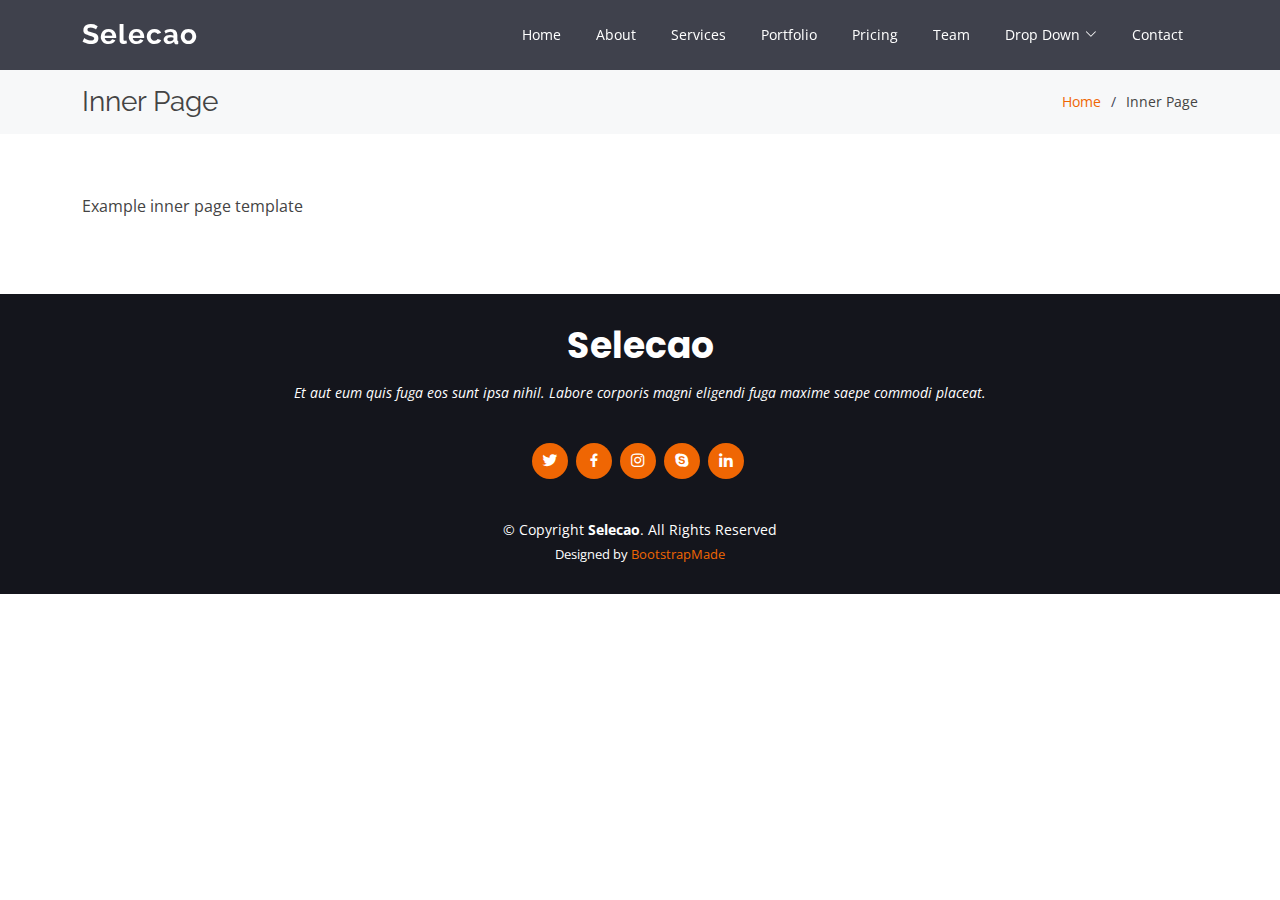
<file: inner-page.html>
<!DOCTYPE html>
<html lang="en">

<head>
  <meta charset="utf-8">
  <meta content="width=device-width, initial-scale=1.0" name="viewport">

  <title>Inner Page - Selecao Bootstrap Template</title>
  <meta content="" name="description">
  <meta content="" name="keywords">

  <!-- Favicons -->
  <link href="assets/img/favicon.png" rel="icon">
  <link href="assets/img/apple-touch-icon.png" rel="apple-touch-icon">

  <!-- Google Fonts -->
  <link href="https://fonts.googleapis.com/css?family=Open+Sans:300,300i,400,400i,600,600i,700,700i|Raleway:300,300i,400,400i,500,500i,600,600i,700,700i|Poppins:300,300i,400,400i,500,500i,600,600i,700,700i" rel="stylesheet">

  <!-- Vendor CSS Files -->
  <link href="assets/vendor/animate.css/animate.min.css" rel="stylesheet">
  <link href="assets/vendor/aos/aos.css" rel="stylesheet">
  <link href="assets/vendor/bootstrap/css/bootstrap.min.css" rel="stylesheet">
  <link href="assets/vendor/bootstrap-icons/bootstrap-icons.css" rel="stylesheet">
  <link href="assets/vendor/boxicons/css/boxicons.min.css" rel="stylesheet">
  <link href="assets/vendor/glightbox/css/glightbox.min.css" rel="stylesheet">
  <link href="assets/vendor/remixicon/remixicon.css" rel="stylesheet">
  <link href="assets/vendor/swiper/swiper-bundle.min.css" rel="stylesheet">

  <!-- Template Main CSS File -->
  <link href="assets/css/style.css" rel="stylesheet">

  <!-- =======================================================
  * Template Name: Selecao
  * Updated: Mar 13 2024 with Bootstrap v5.3.3
  * Template URL: https://bootstrapmade.com/selecao-bootstrap-template/
  * Author: BootstrapMade.com
  * License: https://bootstrapmade.com/license/
  ======================================================== -->
</head>

<body>

  <!-- ======= Header ======= -->
  <header id="header" class="fixed-top d-flex align-items-center ">
    <div class="container d-flex align-items-center justify-content-between">

      <div class="logo">
        <h1><a href="index.html">Selecao</a></h1>
        <!-- Uncomment below if you prefer to use an image logo -->
        <!-- <a href="index.html"><img src="assets/img/logo.png" alt="" class="img-fluid"></a>-->
      </div>

      <nav id="navbar" class="navbar">
        <ul>
          <li><a class="nav-link scrollto " href="#hero">Home</a></li>
          <li><a class="nav-link scrollto" href="#about">About</a></li>
          <li><a class="nav-link scrollto" href="#services">Services</a></li>
          <li><a class="nav-link scrollto " href="#portfolio">Portfolio</a></li>
          <li><a class="nav-link scrollto" href="#pricing">Pricing</a></li>
          <li><a class="nav-link scrollto" href="#team">Team</a></li>
          <li class="dropdown"><a href="#"><span>Drop Down</span> <i class="bi bi-chevron-down"></i></a>
            <ul>
              <li><a href="#">Drop Down 1</a></li>
              <li class="dropdown"><a href="#"><span>Deep Drop Down</span> <i class="bi bi-chevron-right"></i></a>
                <ul>
                  <li><a href="#">Deep Drop Down 1</a></li>
                  <li><a href="#">Deep Drop Down 2</a></li>
                  <li><a href="#">Deep Drop Down 3</a></li>
                  <li><a href="#">Deep Drop Down 4</a></li>
                  <li><a href="#">Deep Drop Down 5</a></li>
                </ul>
              </li>
              <li><a href="#">Drop Down 2</a></li>
              <li><a href="#">Drop Down 3</a></li>
              <li><a href="#">Drop Down 4</a></li>
            </ul>
          </li>
          <li><a class="nav-link scrollto" href="#contact">Contact</a></li>
        </ul>
        <i class="bi bi-list mobile-nav-toggle"></i>
      </nav><!-- .navbar -->

    </div>
  </header><!-- End Header -->

  <main id="main">

    <!-- ======= Breadcrumbs ======= -->
    <section class="breadcrumbs">
      <div class="container">

        <div class="d-flex justify-content-between align-items-center">
          <h2>Inner Page</h2>
          <ol>
            <li><a href="index.html">Home</a></li>
            <li>Inner Page</li>
          </ol>
        </div>

      </div>
    </section><!-- End Breadcrumbs -->

    <section class="inner-page">
      <div class="container">
        <p>
          Example inner page template
        </p>
      </div>
    </section>

  </main><!-- End #main -->

  <!-- ======= Footer ======= -->
  <footer id="footer">
    <div class="container">
      <h3>Selecao</h3>
      <p>Et aut eum quis fuga eos sunt ipsa nihil. Labore corporis magni eligendi fuga maxime saepe commodi placeat.</p>
      <div class="social-links">
        <a href="#" class="twitter"><i class="bx bxl-twitter"></i></a>
        <a href="#" class="facebook"><i class="bx bxl-facebook"></i></a>
        <a href="#" class="instagram"><i class="bx bxl-instagram"></i></a>
        <a href="#" class="google-plus"><i class="bx bxl-skype"></i></a>
        <a href="#" class="linkedin"><i class="bx bxl-linkedin"></i></a>
      </div>
      <div class="copyright">
        &copy; Copyright <strong><span>Selecao</span></strong>. All Rights Reserved
      </div>
      <div class="credits">
        <!-- All the links in the footer should remain intact. -->
        <!-- You can delete the links only if you purchased the pro version. -->
        <!-- Licensing information: https://bootstrapmade.com/license/ -->
        <!-- Purchase the pro version with working PHP/AJAX contact form: https://bootstrapmade.com/selecao-bootstrap-template/ -->
        Designed by <a href="https://bootstrapmade.com/">BootstrapMade</a>
      </div>
    </div>
  </footer><!-- End Footer -->

  <a href="#" class="back-to-top d-flex align-items-center justify-content-center"><i class="bi bi-arrow-up-short"></i></a>

  <!-- Vendor JS Files -->
  <script src="assets/vendor/aos/aos.js"></script>
  <script src="assets/vendor/bootstrap/js/bootstrap.bundle.min.js"></script>
  <script src="assets/vendor/glightbox/js/glightbox.min.js"></script>
  <script src="assets/vendor/isotope-layout/isotope.pkgd.min.js"></script>
  <script src="assets/vendor/swiper/swiper-bundle.min.js"></script>
  <script src="assets/vendor/php-email-form/validate.js"></script>

  <!-- Template Main JS File -->
  <script src="assets/js/main.js"></script>

</body>

</html>
</file>
<file: assets/css/style.css>
/**
* Template Name: Selecao
* Updated: Mar 13 2024 with Bootstrap v5.3.3
* Template URL: https://bootstrapmade.com/selecao-bootstrap-template/
* Author: BootstrapMade.com
* License: https://bootstrapmade.com/license/
*/

/*--------------------------------------------------------------
# General
--------------------------------------------------------------*/
body {
  font-family: "Open Sans", sans-serif;
  color: #444444;
}

a {
  color: #ef6603;
  text-decoration: none;
}

.btn-bg{
  background-color: #ef6603;
}
.btn-bg:hover{
  background-color: #18d26e;
}

a:hover {
  color: #fc8129;
  text-decoration: none;
}

h1,
h2,
h3,
h4,
h5,
h6 {
  font-family: "Raleway", sans-serif;
}

/*--------------------------------------------------------------
# Back to top button
--------------------------------------------------------------*/
.back-to-top {
  position: fixed;
  visibility: hidden;
  opacity: 0;
  right: 15px;
  bottom: 15px;
  z-index: 996;
  background: #ef6603;
  width: 40px;
  height: 40px;
  border-radius: 50px;
  transition: all 0.4s;
}

.back-to-top i {
  font-size: 28px;
  color: #fff;
  line-height: 0;
}

.back-to-top:hover {
  background: #fc7c1f;
  color: #fff;
}

.back-to-top.active {
  visibility: visible;
  opacity: 1;
}

/*--------------------------------------------------------------
# Disable AOS delay on mobile
--------------------------------------------------------------*/
@media screen and (max-width: 768px) {
  [data-aos-delay] {
    transition-delay: 0 !important;
  }
}

/*--------------------------------------------------------------
# Header
--------------------------------------------------------------*/
#header {
  height: 70px;
  transition: all 0.5s;
  z-index: 997;
  transition: all 0.5s;
  background: rgba(42, 44, 57, 0.9);
}

#header.header-transparent {
  background: transparent;
}

#header.header-scrolled {
  background: rgba(42, 44, 57, 0.9);
}

#header .logo h1 {
  font-size: 28px;
  margin: 0;
  padding: 0;
  line-height: 1;
  font-weight: 700;
  letter-spacing: 1px;
}

#header .logo h1 a,
#header .logo h1 a:hover {
  color: #fff;
  text-decoration: none;
}

#header .logo img {
  padding: 0;
  margin: 0;
  max-height: 40px;
}

/*--------------------------------------------------------------
# Navigation Menu
--------------------------------------------------------------*/
/**
* Desktop Navigation 
*/
.navbar {
  padding: 0;
}

.navbar ul {
  margin: 0;
  padding: 0;
  display: flex;
  list-style: none;
  align-items: center;
}

.navbar li {
  position: relative;
}

.navbar a,
.navbar a:focus {
  display: flex;
  align-items: center;
  justify-content: space-between;
  padding: 5px 15px 7px 15px;
  margin-left: 5px;
  font-size: 14px;
  color: #fff;
  white-space: nowrap;
  transition: 0.3s;
  border-radius: 50px;
}

.navbar a i,
.navbar a:focus i {
  font-size: 12px;
  line-height: 0;
  margin-left: 5px;
}

.navbar a:hover,
.navbar .active,
.navbar .active:focus,
.navbar li:hover>a {
  background: #ef6603;
}

.navbar .dropdown ul {
  display: block;
  position: absolute;
  left: 5px;
  top: calc(100% + 30px);
  margin: 5px 0 0 0;
  padding: 10px 0;
  z-index: 99;
  opacity: 0;
  visibility: hidden;
  background: #fff;
  box-shadow: 0px 0px 30px rgba(127, 137, 161, 0.25);
  transition: 0.3s;
  border-radius: 15px;
}

.navbar .dropdown ul li {
  min-width: 200px;
}

.navbar .dropdown ul a {
  padding: 10px 20px;
  color: #2a2c39;
  margin: 0 5px;
  font-size: 14px;
}

.navbar .dropdown ul a i {
  font-size: 12px;
}

.navbar .dropdown ul a:hover,
.navbar .dropdown ul .active:hover,
.navbar .dropdown ul li:hover>a {
  color: #fff;
}

.navbar .dropdown:hover>ul {
  opacity: 1;
  top: 100%;
  visibility: visible;
}

.navbar .dropdown .dropdown ul {
  top: 0;
  left: calc(100% - 30px);
  visibility: hidden;
}

.navbar .dropdown .dropdown:hover>ul {
  opacity: 1;
  top: 0;
  left: 100%;
  visibility: visible;
}

@media (max-width: 1366px) {
  .navbar .dropdown .dropdown ul {
    left: -90%;
  }

  .navbar .dropdown .dropdown:hover>ul {
    left: -100%;
  }
}

/**
* Mobile Navigation 
*/
.mobile-nav-toggle {
  color: #fff;
  font-size: 28px;
  cursor: pointer;
  display: none;
  line-height: 0;
  transition: 0.5s;
}

@media (max-width: 991px) {
  .mobile-nav-toggle {
    display: block;
  }

  .navbar ul {
    display: none;
  }
}

.navbar-mobile {
  position: fixed;
  overflow: hidden;
  top: 0;
  right: 0;
  left: 0;
  bottom: 0;
  background: rgba(20, 21, 28, 0.9);
  transition: 0.3s;
  z-index: 999;
}

.navbar-mobile .mobile-nav-toggle {
  position: absolute;
  top: 15px;
  right: 15px;
}

.navbar-mobile ul {
  display: block;
  position: absolute;
  top: 55px;
  right: 15px;
  bottom: 15px;
  left: 15px;
  padding: 10px 0;
  border-radius: 10px;
  background-color: #fff;
  overflow-y: auto;
  transition: 0.3s;
}

.navbar-mobile a,
.navbar-mobile a:focus {
  padding: 10px 20px;
  margin: 5px;
  font-size: 15px;
  color: #2a2c39;
}

.navbar-mobile a:hover,
.navbar-mobile .active,
.navbar-mobile li:hover>a {
  color: #fff;
}

.navbar-mobile .getstarted,
.navbar-mobile .getstarted:focus {
  margin: 15px;
}

.navbar-mobile .dropdown ul {
  position: static;
  display: none;
  margin: 10px 20px;
  padding: 10px 0;
  z-index: 99;
  opacity: 1;
  visibility: visible;
  background: #fff;
  box-shadow: 0px 0px 30px rgba(127, 137, 161, 0.25);
}

.navbar-mobile .dropdown ul li {
  min-width: 200px;
}

.navbar-mobile .dropdown ul a {
  padding: 10px 20px;
}

.navbar-mobile .dropdown ul a i {
  font-size: 12px;
}

.navbar-mobile .dropdown ul a:hover,
.navbar-mobile .dropdown ul .active:hover,
.navbar-mobile .dropdown ul li:hover>a {
  color: #fff;
}

.navbar-mobile .dropdown>.dropdown-active {
  display: block;
}

/*--------------------------------------------------------------
# Hero Section
--------------------------------------------------------------*/
#hero {
  width: 100%;
  overflow: hidden;
  position: relative;
  background: linear-gradient(0deg, rgb(42, 44, 57) 0%, rgb(51, 54, 74) 100%);
  padding: 0;
}

#hero .carousel-container {
  display: flex;
  justify-content: center;
  align-items: center;
  flex-direction: column;
  text-align: center;
  position: relative;
  height: 70vh;
  padding-top: 60px;
}

#hero h2 {
  color: #fff;
  margin-bottom: 30px;
  font-size: 48px;
  font-weight: 700;
}

#hero p {
  width: 80%;
  animation-delay: 0.4s;
  margin: 0 auto 30px auto;
  color: #fff;
}

#hero .carousel-control-prev,
#hero .carousel-control-next {
  width: 10%;
}

#hero .carousel-control-next-icon,
#hero .carousel-control-prev-icon {
  background: none;
  font-size: 48px;
  line-height: 1;
  width: auto;
  height: auto;
}

#hero .btn-get-started {
  font-family: "Raleway", sans-serif;
  font-weight: 500;
  font-size: 14px;
  letter-spacing: 1px;
  display: inline-block;
  padding: 12px 32px;
  border-radius: 50px;
  transition: 0.5s;
  line-height: 1;
  margin: 10px;
  color: #fff;
  animation-delay: 0.8s;
  border: 2px solid #ef6603;
}

#hero .btn-get-started:hover {
  background: #ef6603;
  color: #fff;
  text-decoration: none;
}

@media (min-width: 1024px) {
  #hero p {
    width: 60%;
  }

  #hero .carousel-control-prev,
  #hero .carousel-control-next {
    width: 5%;
  }
}

@media (max-width: 768px) {
  #hero .carousel-container {
    height: 90vh;
  }

  #hero h2 {
    font-size: 28px;
  }
}

.hero-waves {
  display: block;
  width: 100%;
  height: 60px;
  position: relative;
}

.wave1 use {
  animation: move-forever1 10s linear infinite;
  animation-delay: -2s;
}

.wave2 use {
  animation: move-forever2 8s linear infinite;
  animation-delay: -2s;
}

.wave3 use {
  animation: move-forever3 6s linear infinite;
  animation-delay: -2s;
}

@keyframes move-forever1 {
  0% {
    transform: translate(85px, 0%);
  }

  100% {
    transform: translate(-90px, 0%);
  }
}

@keyframes move-forever2 {
  0% {
    transform: translate(-90px, 0%);
  }

  100% {
    transform: translate(85px, 0%);
  }
}

@keyframes move-forever3 {
  0% {
    transform: translate(-90px, 0%);
  }

  100% {
    transform: translate(85px, 0%);
  }
}

/*--------------------------------------------------------------
# Sections General
--------------------------------------------------------------*/
section {
  padding: 60px 0;
  overflow: hidden;
}

.section-title {
  padding-bottom: 40px;
}

.section-title h2 {
  font-size: 14px;
  font-weight: 500;
  padding: 0;
  line-height: 1px;
  margin: 0 0 5px 0;
  letter-spacing: 2px;
  text-transform: uppercase;
  color: #aaaaaa;
  font-family: "Poppins", sans-serif;
}

.section-title h2::after {
  content: "";
  width: 120px;
  height: 1px;
  display: inline-block;
  background: #fd9042;
  margin: 4px 10px;
}

.section-title p {
  margin: 0;
  margin: 0;
  font-size: 36px;
  font-weight: 700;
  text-transform: uppercase;
  font-family: "Poppins", sans-serif;
  color: #2a2c39;
}

/*--------------------------------------------------------------
# About
--------------------------------------------------------------*/
.about {
  padding-top: 80px;
}

.about .content h3 {
  font-weight: 600;
  font-size: 26px;
}

.about .content ul {
  list-style: none;
  padding: 0;
}

.about .content ul li {
  padding-left: 28px;
  position: relative;
}

.about .content ul li+li {
  margin-top: 10px;
}

.about .content ul i {
  position: absolute;
  left: 0;
  top: 2px;
  font-size: 20px;
  color: #ef6603;
  line-height: 1;
}

.about .content p:last-child {
  margin-bottom: 0;
}

.about .content .btn-learn-more {
  font-family: "Raleway", sans-serif;
  font-weight: 600;
  font-size: 14px;
  letter-spacing: 1px;
  display: inline-block;
  padding: 12px 32px;
  border-radius: 5px;
  transition: 0.3s;
  line-height: 1;
  color: #ef6603;
  animation-delay: 0.8s;
  margin-top: 6px;
  border: 2px solid #ef6603;
}

.about .content .btn-learn-more:hover {
  background: #ef6603;
  color: #fff;
  text-decoration: none;
}

/*--------------------------------------------------------------
# Features
--------------------------------------------------------------*/
.features .nav-tabs {
  border: 0;
}

.features .nav-link {
  border: 1px solid #d4d6df;
  padding: 15px;
  transition: 0.3s;
  color: #2a2c39;
  border-radius: 0;
  display: flex;
  align-items: center;
  justify-content: center;
}

.features .nav-link i {
  padding-right: 15px;
  font-size: 48px;
}

.features .nav-link h4 {
  font-size: 18px;
  font-weight: 600;
  margin: 0;
}

.features .nav-link:hover {
  color: #ef6603;
}

.features .nav-link.active {
  background: #ef6603;
  color: #fff;
  border-color: #ef6603;
}

@media (max-width: 768px) {
  .features .nav-link i {
    padding: 0;
    line-height: 1;
    font-size: 36px;
  }
}

@media (max-width: 575px) {
  .features .nav-link {
    padding: 15px;
  }

  .features .nav-link i {
    font-size: 24px;
  }
}

.features .tab-content {
  margin-top: 30px;
}

.features .tab-pane h3 {
  font-weight: 600;
  font-size: 26px;
}

.features .tab-pane ul {
  list-style: none;
  padding: 0;
}

.features .tab-pane ul li {
  padding-bottom: 10px;
}

.features .tab-pane ul i {
  font-size: 20px;
  padding-right: 4px;
  color: #ef6603;
}

.features .tab-pane p:last-child {
  margin-bottom: 0;
}

/*--------------------------------------------------------------
# Cta
--------------------------------------------------------------*/
.cta {
  background: #2a2c39;
  padding: 80px 0;
}

.cta h3 {
  color: #fff;
  font-size: 28px;
  font-weight: 700;
}

.cta p {
  color: #fff;
}

.cta .cta-btn {
  font-family: "Raleway", sans-serif;
  text-transform: uppercase;
  font-weight: 700;
  font-size: 14px;
  letter-spacing: 1px;
  display: inline-block;
  padding: 12px 30px;
  border-radius: 50px;
  transition: 0.5s;
  margin: 10px;
  color: #fff;
  background: #ef6603;
}

.cta .cta-btn:hover {
  background: #fff;
  color: #ef6603;
}

@media (max-width: 1024px) {
  .cta {
    background-attachment: scroll;
  }
}

@media (min-width: 769px) {
  .cta .cta-btn-container {
    display: flex;
    align-items: center;
    justify-content: flex-end;
  }
}

/*--------------------------------------------------------------
# Services
--------------------------------------------------------------*/
.services .icon-box {
  padding: 30px;
  position: relative;
  overflow: hidden;
  border-radius: 10px;
  background: #fff;
  box-shadow: 0 2px 29px 0 rgba(68, 88, 144, 0.12);
  transition: all 0.4s ease-in-out;
  width: 100%;
  height: 100%;
}

.services .icon-box:hover {
  transform: translateY(-10px);
  box-shadow: 0 2px 35px 0 rgba(68, 88, 144, 0.2);
}

.services .icon {
  position: absolute;
  left: -20px;
  top: calc(50% - 30px);
}

.services .icon i {
  font-size: 64px;
  line-height: 1;
  transition: 0.5s;
}

.services .title {
  margin-left: 40px;
  font-weight: 700;
  margin-bottom: 15px;
  font-size: 18px;
}

.services .title a {
  color: #2a2c39;
  transition: ease-in-out 0.3s;
}

.services .title a:hover {
  color: #ef6603;
}

.services .description {
  font-size: 14px;
  margin-left: 40px;
  line-height: 24px;
  margin-bottom: 0;
}

/*--------------------------------------------------------------
# Portfolio
--------------------------------------------------------------*/
.portfolio #portfolio-flters {
  list-style: none;
  margin-bottom: 20px;
}

.portfolio #portfolio-flters li {
  cursor: pointer;
  display: inline-block;
  margin: 0 0 10px 10px;
  font-size: 16px;
  font-weight: 500;
  line-height: 1;
  text-transform: uppercase;
  color: #444444;
  transition: all 0.3s ease-in-out;
}

.portfolio #portfolio-flters li::before {
  content: "[";
  margin-right: 6px;
  color: #fff;
  font-size: 18px;
  font-weight: 400;
  transition: all 0.3s ease-in-out;
}

.portfolio #portfolio-flters li::after {
  content: "]";
  margin-left: 6px;
  color: #fff;
  font-size: 18px;
  font-weight: 400;
  transition: all 0.3s ease-in-out;
}

.portfolio #portfolio-flters li:hover,
.portfolio #portfolio-flters li.filter-active {
  color: #ef6603;
}

.portfolio #portfolio-flters li.filter-active::before,
.portfolio #portfolio-flters li.filter-active::after {
  color: #ef6603;
}

.portfolio .portfolio-item {
  margin-bottom: 30px;
}

.portfolio .portfolio-item .portfolio-img {
  overflow: hidden;
}

.portfolio .portfolio-item .portfolio-img img {
  transition: all 0.8s ease-in-out;
}

.portfolio .portfolio-item .portfolio-info {
  opacity: 0;
  position: absolute;
  left: 15px;
  bottom: 0;
  z-index: 3;
  right: 15px;
  transition: all ease-in-out 0.3s;
  background: rgba(0, 0, 0, 0.5);
  padding: 10px 15px;
}

.portfolio .portfolio-item .portfolio-info h4 {
  font-size: 18px;
  color: #fff;
  font-weight: 600;
  color: #fff;
  margin-bottom: 0px;
}

.portfolio .portfolio-item .portfolio-info p {
  color: #fedac0;
  font-size: 14px;
  margin-bottom: 0;
}

.portfolio .portfolio-item .portfolio-info .preview-link,
.portfolio .portfolio-item .portfolio-info .details-link {
  position: absolute;
  right: 40px;
  font-size: 24px;
  top: calc(50% - 18px);
  color: #fff;
  transition: 0.3s;
}

.portfolio .portfolio-item .portfolio-info .preview-link:hover,
.portfolio .portfolio-item .portfolio-info .details-link:hover {
  color: #fd9f5b;
}

.portfolio .portfolio-item .portfolio-info .details-link {
  right: 10px;
}

.portfolio .portfolio-item .portfolio-links {
  opacity: 0;
  left: 0;
  right: 0;
  text-align: center;
  z-index: 3;
  position: absolute;
  transition: all ease-in-out 0.3s;
}

.portfolio .portfolio-item .portfolio-links a {
  color: #fff;
  margin: 0 2px;
  font-size: 28px;
  display: inline-block;
  transition: 0.3s;
}

.portfolio .portfolio-item .portfolio-links a:hover {
  color: #fd9f5b;
}

.portfolio .portfolio-item:hover .portfolio-img img {
  transform: scale(1.2);
}

.portfolio .portfolio-item:hover .portfolio-info {
  opacity: 1;
}

/*--------------------------------------------------------------
# Portfolio Details
--------------------------------------------------------------*/
.portfolio-details {
  padding-top: 40px;
}

.portfolio-details .portfolio-details-slider img {
  width: 100%;
}

.portfolio-details .portfolio-details-slider .swiper-pagination {
  margin-top: 20px;
  position: relative;
}

.portfolio-details .portfolio-details-slider .swiper-pagination .swiper-pagination-bullet {
  width: 12px;
  height: 12px;
  background-color: #fff;
  opacity: 1;
  border: 1px solid #ef6603;
}

.portfolio-details .portfolio-details-slider .swiper-pagination .swiper-pagination-bullet-active {
  background-color: #ef6603;
}

.portfolio-details .portfolio-info {
  padding: 30px;
  box-shadow: 0px 0 30px rgba(42, 44, 57, 0.08);
}

.portfolio-details .portfolio-info h3 {
  font-size: 22px;
  font-weight: 700;
  margin-bottom: 20px;
  padding-bottom: 20px;
  border-bottom: 1px solid #eee;
}

.portfolio-details .portfolio-info ul {
  list-style: none;
  padding: 0;
  font-size: 15px;
}

.portfolio-details .portfolio-info ul li+li {
  margin-top: 10px;
}

.portfolio-details .portfolio-description {
  padding-top: 30px;
}

.portfolio-details .portfolio-description h2 {
  font-size: 26px;
  font-weight: 700;
  margin-bottom: 20px;
}

.portfolio-details .portfolio-description p {
  padding: 0;
}

/*--------------------------------------------------------------
# Testimonials
--------------------------------------------------------------*/
.testimonials .testimonials-carousel,
.testimonials .testimonials-slider {
  overflow: hidden;
}

.testimonials .testimonial-item {
  box-sizing: content-box;
  padding: 30px 30px 0 30px;
  margin: 30px 15px;
  text-align: center;
  min-height: 350px;
  box-shadow: 0px 2px 12px rgba(0, 0, 0, 0.08);
}

.testimonials .testimonial-item .testimonial-img {
  width: 90px;
  border-radius: 50%;
  border: 4px solid #fff;
  margin: 0 auto;
}

.testimonials .testimonial-item h3 {
  font-size: 18px;
  font-weight: bold;
  margin: 10px 0 5px 0;
  color: #111;
}

.testimonials .testimonial-item h4 {
  font-size: 14px;
  color: #999;
  margin: 0;
}

.testimonials .testimonial-item .quote-icon-left,
.testimonials .testimonial-item .quote-icon-right {
  color: #fedac0;
  font-size: 26px;
}

.testimonials .testimonial-item .quote-icon-left {
  display: inline-block;
  left: -5px;
  position: relative;
}

.testimonials .testimonial-item .quote-icon-right {
  display: inline-block;
  right: -5px;
  position: relative;
  top: 10px;
}

.testimonials .testimonial-item p {
  font-style: italic;
  margin: 0 auto 15px auto;
}

.testimonials .swiper-pagination {
  margin-top: 20px;
  position: relative;
}

.testimonials .swiper-pagination .swiper-pagination-bullet {
  width: 12px;
  height: 12px;
  background-color: #fff;
  opacity: 1;
  border: 1px solid #ef6603;
}

.testimonials .swiper-pagination .swiper-pagination-bullet-active {
  background-color: #ef6603;
}

/*--------------------------------------------------------------
# Pricing
--------------------------------------------------------------*/
.pricing .box {
  padding: 20px;
  background: #fff;
  text-align: center;
  box-shadow: 0px 0px 4px rgba(0, 0, 0, 0.12);
  border-radius: 5px;
  position: relative;
  overflow: hidden;
}

.pricing h3 {
  font-weight: 400;
  margin: -20px -20px 25px -20px;
  padding: 30px 15px;
  font-size: 18px;
  font-weight: 600;
  color: #777777;
  background: #f8f8f8;
}

.pricing h4 {
  font-size: 36px;
  color: #ef6603;
  font-weight: 600;
  font-family: "Poppins", sans-serif;
  margin-bottom: 20px;
}

.pricing h4 sup {
  font-size: 20px;
  top: -15px;
  left: -3px;
}

.pricing h4 span {
  color: #bababa;
  font-size: 16px;
  font-weight: 300;
}

.pricing ul {
  padding: 0;
  list-style: none;
  color: #444444;
  text-align: center;
  line-height: 20px;
  font-size: 14px;
}

.pricing ul li {
  padding-bottom: 16px;
}

.pricing ul i {
  color: #ef6603;
  font-size: 18px;
  padding-right: 4px;
}

.pricing ul .na {
  color: #ccc;
  text-decoration: line-through;
}

.pricing .btn-wrap {
  margin: 20px -20px -20px -20px;
  padding: 20px 15px;
  background: #f8f8f8;
  text-align: center;
}

.pricing .btn-buy {
  background: #ef6603;
  display: inline-block;
  padding: 8px 35px 10px 35px;
  border-radius: 50px;
  color: #fff;
  transition: none;
  font-size: 14px;
  font-weight: 400;
  font-family: "Raleway", sans-serif;
  font-weight: 600;
  transition: 0.3s;
}

.pricing .btn-buy:hover {
  background: #fc8129;
}

.pricing .featured {
  border: 2px solid #ef6603;
}

.pricing .featured h3 {
  color: #fff;
  background: #ef6603;
}

.pricing .advanced {
  width: 200px;
  position: absolute;
  top: 18px;
  right: -68px;
  transform: rotate(45deg);
  z-index: 1;
  font-size: 14px;
  padding: 1px 0 3px 0;
  background: #ef6603;
  color: #fff;
}

/*--------------------------------------------------------------
# F.A.Q
--------------------------------------------------------------*/
.faq {
  padding: 60px 0;
}

.faq .faq-list {
  padding: 0;
  list-style: none;
}

.faq .faq-list li {
  border-bottom: 1px solid #ececf1;
  margin-bottom: 20px;
  padding-bottom: 20px;
}

.faq .faq-list .question {
  display: block;
  position: relative;
  font-family: #ef6603;
  font-size: 18px;
  line-height: 24px;
  font-weight: 400;
  padding-left: 25px;
  cursor: pointer;
  color: #bd5102;
  transition: 0.3s;
}

.faq .faq-list i {
  font-size: 16px;
  position: absolute;
  left: 0;
  top: -2px;
}

.faq .faq-list p {
  margin-bottom: 0;
  padding: 10px 0 0 25px;
}

.faq .faq-list .icon-show {
  display: none;
}

.faq .faq-list .collapsed {
  color: black;
}

.faq .faq-list .collapsed:hover {
  color: #ef6603;
}

.faq .faq-list .collapsed .icon-show {
  display: inline-block;
  transition: 0.6s;
}

.faq .faq-list .collapsed .icon-close {
  display: none;
  transition: 0.6s;
}

/*--------------------------------------------------------------
# Team
--------------------------------------------------------------*/
.team {
  background: #fff;
  padding: 60px 0;
}

.team .member {
  margin-bottom: 20px;
  overflow: hidden;
  border-radius: 5px;
  background: #fff;
  box-shadow: 0px 2px 15px rgba(0, 0, 0, 0.1);
}

.team .member .member-img {
  position: relative;
  overflow: hidden;
}

.team .member .social {
  position: absolute;
  left: 0;
  bottom: 30px;
  right: 0;
  opacity: 0;
  transition: ease-in-out 0.3s;
  display: flex;
  align-items: center;
  justify-content: center;
}

.team .member .social a {
  transition: color 0.3s;
  margin: 0 3px;
  border-radius: 50px;
  width: 36px;
  height: 36px;
  background: rgba(239, 102, 3, 0.8);
  transition: ease-in-out 0.3s;
  color: #fff;
  display: inline-flex;
  align-items: center;
  justify-content: center;
}

.team .member .social a:hover {
  background: #fc8129;
}

.team .member .social i {
  font-size: 18px;
  line-height: 0;
}

.team .member .member-info {
  padding: 25px 15px;
}

.team .member .member-info h4 {
  font-weight: 700;
  margin-bottom: 5px;
  font-size: 18px;
  color: #2a2c39;
}

.team .member .member-info span {
  display: block;
  font-size: 13px;
  font-weight: 400;
  color: #aaaaaa;
}

.team .member .member-info p {
  font-style: italic;
  font-size: 14px;
  line-height: 26px;
  color: #777777;
}

.team .member:hover .social {
  opacity: 1;
  bottom: 15px;
}

/*--------------------------------------------------------------
# Contact
--------------------------------------------------------------*/
.contact .info {
  width: 100%;
  background: #fff;
}

.contact .info i {
  font-size: 20px;
  color: #ef6603;
  float: left;
  width: 44px;
  height: 44px;
  background: #ffecde;
  display: flex;
  justify-content: center;
  align-items: center;
  border-radius: 50px;
  transition: all 0.3s ease-in-out;
}

.contact .info h4 {
  padding: 0 0 0 60px;
  font-size: 22px;
  font-weight: 600;
  margin-bottom: 5px;
  color: #2a2c39;
}

.contact .info p {
  padding: 0 0 0 60px;
  margin-bottom: 0;
  font-size: 14px;
  color: #555974;
}

.contact .info .email,
.contact .info .phone {
  margin-top: 40px;
}

.contact .info .email:hover i,
.contact .info .address:hover i,
.contact .info .phone:hover i {
  background: #ef6603;
  color: #fff;
}

.contact .php-email-form {
  width: 100%;
  background: #fff;
}

.contact .php-email-form .form-group {
  padding-bottom: 8px;
}

.contact .php-email-form .error-message {
  display: none;
  color: #fff;
  background: #ed3c0d;
  text-align: left;
  padding: 15px;
  font-weight: 600;
}

.contact .php-email-form .error-message br+br {
  margin-top: 25px;
}

.contact .php-email-form .sent-message {
  display: none;
  color: #fff;
  background: #18d26e;
  text-align: center;
  padding: 15px;
  font-weight: 600;
}

.contact .php-email-form .loading {
  display: none;
  background: #fff;
  text-align: center;
  padding: 15px;
}

.contact .php-email-form .loading:before {
  content: "";
  display: inline-block;
  border-radius: 50%;
  width: 24px;
  height: 24px;
  margin: 0 10px -6px 0;
  border: 3px solid #18d26e;
  border-top-color: #eee;
  animation: animate-loading 1s linear infinite;
}

.contact .php-email-form input,
.contact .php-email-form textarea {
  border-radius: 0;
  box-shadow: none;
  font-size: 14px;
}

.contact .php-email-form input {
  height: 44px;
}

.contact .php-email-form textarea {
  padding: 10px 12px;
}

.contact .php-email-form button[type=submit] {
  background: #ef6603;
  border: 0;
  padding: 10px 24px;
  color: #fff;
  transition: 0.4s;
  border-radius: 50px;
}

.contact .php-email-form button[type=submit]:hover {
  background: #fc8129;
}

@keyframes animate-loading {
  0% {
    transform: rotate(0deg);
  }

  100% {
    transform: rotate(360deg);
  }
}

/*--------------------------------------------------------------
# Breadcrumbs
--------------------------------------------------------------*/
.breadcrumbs {
  padding: 15px 0;
  margin-top: 70px;
  background: #f7f8f9;
  min-height: 40px;
}

.breadcrumbs h2 {
  font-size: 28px;
  font-weight: 400;
  margin: 0;
}

.breadcrumbs ol {
  display: flex;
  flex-wrap: wrap;
  list-style: none;
  padding: 0;
  margin: 0;
  font-size: 14px;
}

@media (max-width: 992px) {
  .breadcrumbs ol {
    margin-top: 10px;
  }
}

.breadcrumbs ol li+li {
  padding-left: 10px;
}

.breadcrumbs ol li+li::before {
  display: inline-block;
  padding-right: 10px;
  color: #404356;
  content: "/";
}

@media (max-width: 768px) {
  .breadcrumbs .d-flex {
    display: block !important;
  }

  .breadcrumbs ol {
    display: block;
  }

  .breadcrumbs ol li {
    display: inline-block;
  }
}

/*--------------------------------------------------------------
# Footer
--------------------------------------------------------------*/
#footer {
  background: #14151c;
  color: #fff;
  font-size: 14px;
  text-align: center;
  padding: 30px 0;
}

#footer h3 {
  font-size: 36px;
  font-weight: 700;
  color: #fff;
  position: relative;
  font-family: "Poppins", sans-serif;
  padding: 0;
  margin: 0 0 15px 0;
}

#footer p {
  font-size: 15;
  font-style: italic;
  padding: 0;
  margin: 0 0 40px 0;
}

#footer .social-links {
  margin: 0 0 40px 0;
}

#footer .social-links a {
  font-size: 18px;
  display: inline-block;
  background: #ef6603;
  color: #fff;
  line-height: 1;
  padding: 8px 0;
  margin-right: 4px;
  border-radius: 50%;
  text-align: center;
  width: 36px;
  height: 36px;
  transition: 0.3s;
}

#footer .social-links a:hover {
  background: #bd5102;
  color: #fff;
  text-decoration: none;
}

#footer .copyright {
  margin: 0 0 5px 0;
}

#footer .credits {
  font-size: 13px;
}
</file>
